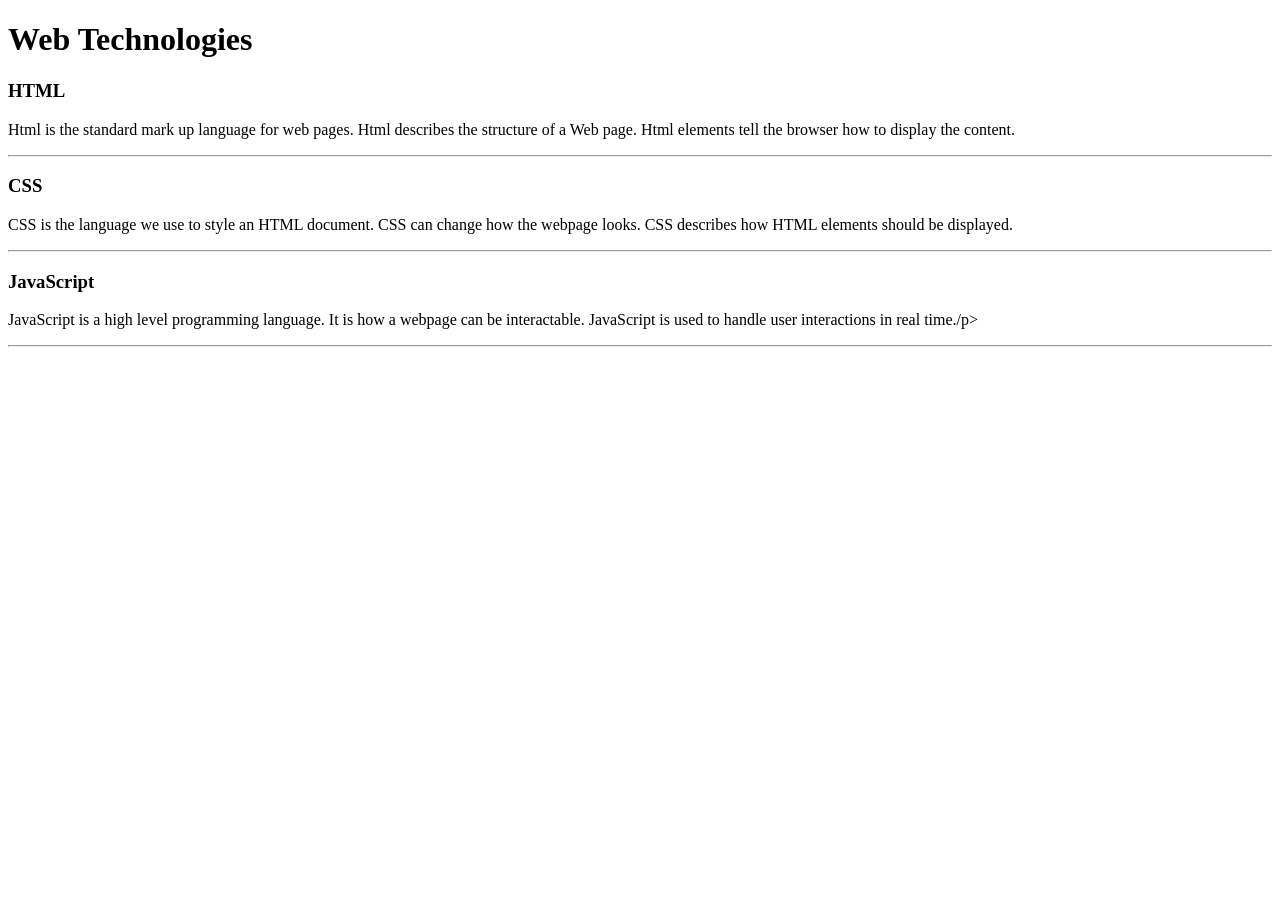
<file: WebDev_Unit1/WDLesson1_1Practical/index.html>
<!DOCTYPE html>
<!-- Lesson 1:How do we display text on a web page?
     Resources 
      https://www.w3schools.com/html/html_intro.asp
      https://www.w3schools.com/tags/tag_hr.asp
      https://www.w3schools.com/tags/tag_hn.asp
      https://www.w3schools.com/tags/tag_p.asp
-->

<html>
  <head>
    <!-- Challenge 1: Change the title of the page to Web Technologies -->
    <title>Web Technologies</title>
  </head>
  <body>
    <!-- Challenge 2: Create a heading, h1 for Web Technologies -->
    <h1>Web Technologies</h1>
    
    <!-- Challenge 3: Create a heading, h3 for HTML -->
    <h3>HTML</h3>
    <!-- Challenge 4: Create a paragraph explaining what is HTML. At least 3 sentences. -->
    <p>Html is the standard mark up language for web pages. Html describes the structure of a Web page. Html elements tell the browser how to display the content. </p>
    <!-- Challenge 4a: Insert a horizontal rule, hr -->
    <hr>
    
    <!-- Challenge 5: Create a heading, h3 for CSS -->
    <h3>CSS</h3>
    <!-- Challenge 6: Create a paragraph explaining what is CSS.  At least 3 sentences. -->
    <p>CSS is the language we use to style an HTML document. CSS can change how the webpage looks. CSS describes how HTML elements should be displayed.</p>
    <!-- Challenge 6a: Insert a horizontal rule, hr -->
    <hr>
    <!-- Challenge 7: Create a heading, h3 for JavaScript -->
    <h3>JavaScript</h3>
    <!-- Challenge 8: Create a paragraph explaining what is JavaScript.  At least 3 sentences. -->
    <p>JavaScript is a high level programming language. It is how a webpage can be interactable. JavaScript is used to handle user interactions in real time./p>
    <!-- Challenge 8a: Insert a horizontal rule, hr -->
    <hr>
    
    <!-- Challenge Bonus: Similar to the concepts above add one more web technology using a heading and paragraph.  Here are some suggestions of concepts: JQuery, Bootstrap, AFrame -->
  </body>
</html>
</file>
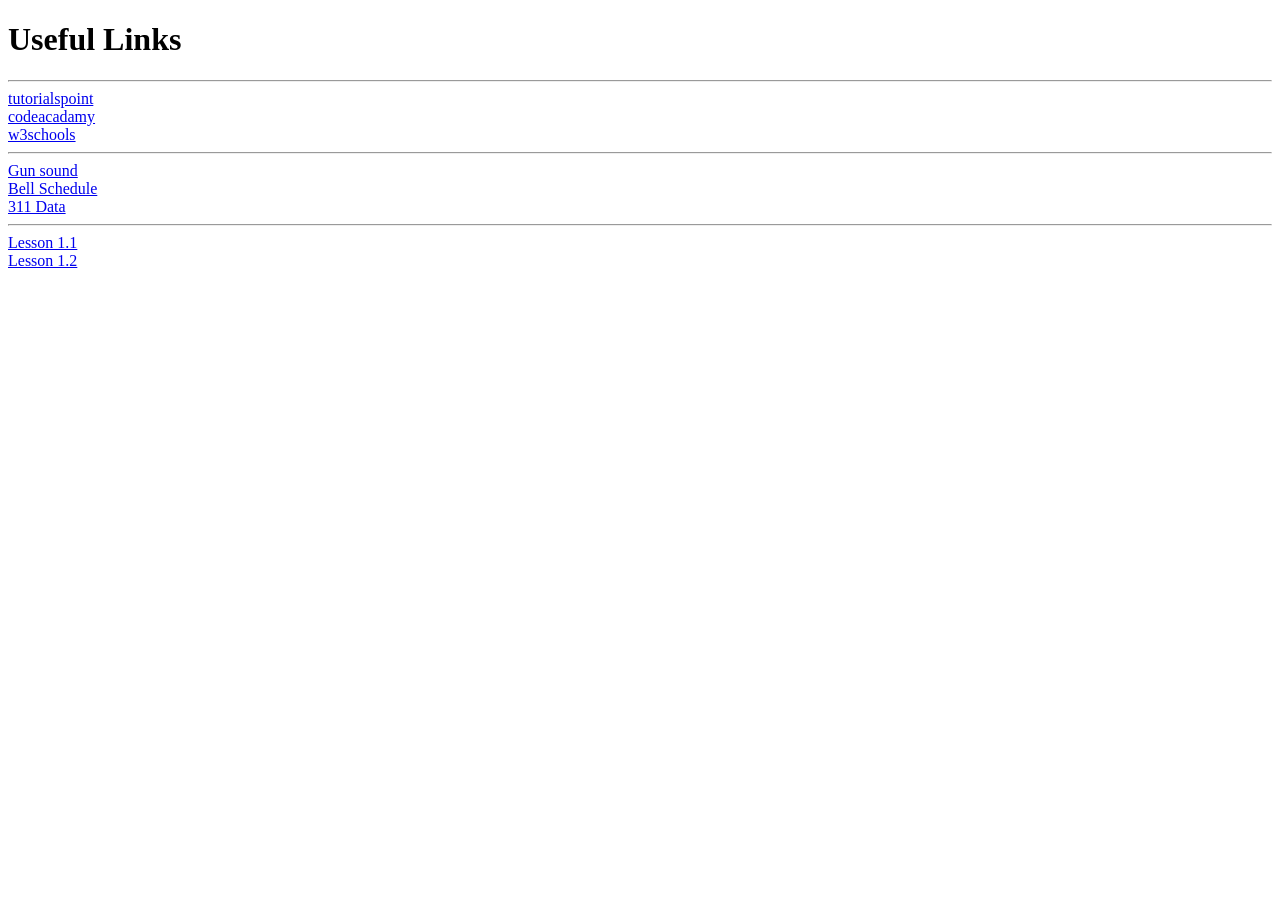
<file: WebDev_Unit1/WDLesson1_3Practical/index.html>
<!DOCTYPE html>
<!-- Lesson 3: How do we hyperlink resources?
<!-- Resources 
      https://www.w3schools.com/html/html_links.asp
      https://www.w3schools.com/tags/tag_a.asp
-->

<html>
  <head>
    <title>Exploring Links</title>
  </head>
  <body>
    <!-- Example of a link to a website 
        <a href="http://www.baysidehighschool.org/"> w3schools </a> 
    -->
    <!-- Challenge 1: Add a heading for "Useful Links". -->
    <h1>Useful Links</h1>
    <!-- Challenge 2: Add a horizontal rule underneath. -->
    <hr>
    <!-- Challenge 3: Create a link to https://www.tutorialspoint.com/ -->
    <a href="https://www.tutorialspoint.com/">tutorialspoint</a>
    <!-- Challenge 4: Add a break to skip down to the next line -->
    <br>
    <!-- Challenge 5: Create a link to https://www.codecademy.com/ -->
    <a href="https://www.codecademy.com/">codeacadamy</a>
    <!-- Challenge 6: Add a break to skip down to the next line -->
    <br>
    <!-- Challenge 7: Create a link to https://www.w3schools.com/ -->
    <a href="https://www.w3schools.com/">w3schools</a>
    <!-- Challenge 8: Add a horizontal rule and break -->
    <hr>
    <!-- Example of link to an internal sources 
      <a href="resources/dukenukem.jpg"> Duke Nukem </a> <br>
    -->
    <!-- Challenge 9: Create links for the rest of the items located in resources -->
    <a href="resources/GUN.WAV"> Gun sound </a> 
    <br>
    <a href="resources/BellSchedule.pdf"> Bell Schedule </a> 
    <br>
    <a href="resources/311Data.js"> 311 Data </a>
    <!-- Challenge Bonus: Create links to your Lesson 1 and Lesson 2 Activities.  Hint: Use the same link that you posted in Google Classroom for the submission of each Lesson Activity -->
    <hr>
    <a href="https://github.com/zihanh2/WebDev-26-27/blob/main/WebDev_Unit1/WDLesson1_1Practical/index.html"> Lesson 1.1 </a> <br>
    <a href="https://github.com/zihanh2/WebDev-26-27/blob/main/WebDev_Unit1/WDLesson1_2Practical/index.html"> Lesson 1.2 </a>
  </body>
</html>
</file>
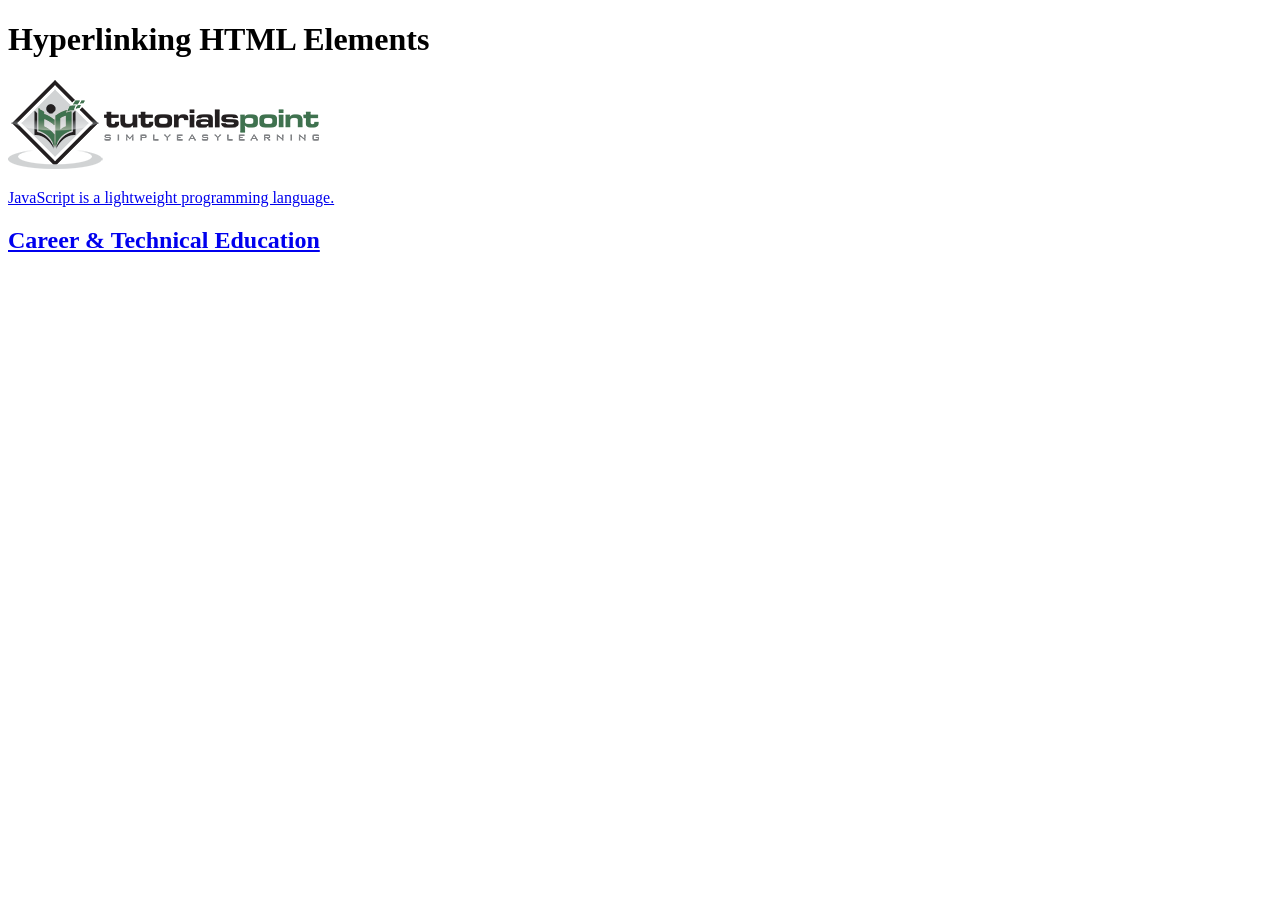
<file: WebDev_Unit1/WDLesson1_4Practical/index.html>
<!DOCTYPE html>
<!-- WD Lesson 1.4: How can we make HTML Elements into hyperlinks? -->
<!-- Resources 
      https://www.w3schools.com/html/html_links.asp
      https://www.w3schools.com/tags/tag_a.asp
-->

<html>
  <head>
    <title>Exploring Links II</title>
  </head>
  <body>
    <!-- Example of an HTML Element as a link to a website that opens in a new tab
    <a href="https://www.w3schools.com/" target="_blank"> 
      <img src="w3schools.jpg" height="100">
    </a>
    --> 
    <!-- Challenge 1: Add a heading with "Hyperlinking HTML Elements" followed by a horizontal rule-->
    <h1>Hyperlinking HTML Elements</h1>
    <!-- Challenge 2: Add the image for tutorialpoints that is stored locally and make it
     a hyperlink to  https://www.tutorialspoint.com/ that will open in a new tab -->
    <a href="https://www.tutorialspoint.com/" target="_blank">
      <img src="tutorialpoint.png">
    </a>
    <!-- Challenge 3: Add a paragraph describing JavaScript and make the paragraph a hyperlink to 
     https://javascript.info/ that will open in the SAME tab.-->
    <a href="https://javascript.info/">
      <p>JavaScript is a lightweight programming language.</p>
    </a>
    <!-- Challenge 4: Add an <h2> for "Career & Technical Education" and make the heading a hyperlink to 
      the cte.html file which is stored internally in the folder.  
      Note: You can link to other web pages.  This is how websites are created! -->
    
    <a href="cte.html">
      <h2>Career & Technical Education</h2>
    </a>
    <!-- Challenge Bonus:  Complete all the challenges located in cte.html.  
     Note: Click on cte.html to open the html file and start editing. -->
  </body>
</html>
</file>
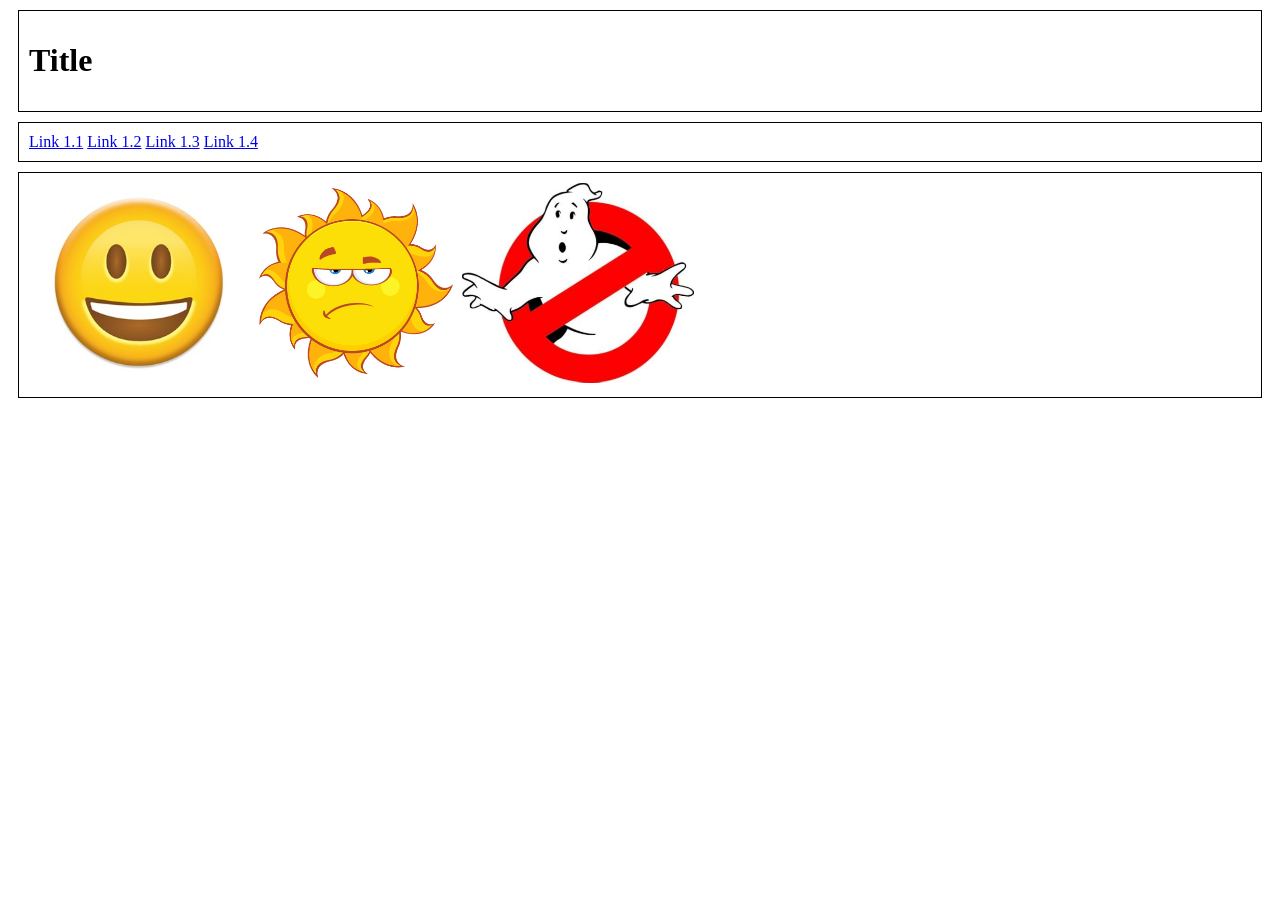
<file: WebDev_Unit1/WDLesson1_5Practical/index.html>
<!DOCTYPE html>
<!-- WD Lesson 1.5: How can we group elements on a page? -->
<!-- Resources 
      https://www.w3schools.com/html/html_blocks.asp
-->
<html>
  <head>
    <title>Exploring Containers</title>
    <link href="style.css" rel="stylesheet" type="text/css" />
  </head>
  <body>
    <!-- Challenge 1: Add the necessary containers to create each of the section shown in WDLesson1_5PracticalDiagram.png -->
    <div>
      <h1>Title</h1>
    </div>
    <div>
      <a href="https://github.com/zihanh2/WebDev-26-27/blob/main/WebDev_Unit1/WDLesson1_1Practical/index.html">Link 1.1</a> 
      <a href="https://github.com/zihanh2/WebDev-26-27/blob/main/WebDev_Unit1/WDLesson1_2Practical/index.html">Link 1.2</a> 
      <a href="https://github.com/zihanh2/WebDev-26-27/blob/main/WebDev_Unit1/WDLesson1_3Practical/index.html">Link 1.3</a> 
      <a href="https://github.com/zihanh2/WebDev-26-27/blob/main/WebDev_Unit1/WDLesson1_4Practical/index.html">Link 1.4</a>
    </div>
    <div>
      <img src="images/face.jpg" height="200">
      <img src="images/sun.jpg" height="200">
      <img src="images/sign.jpg" height="200">
    </div>
    <!-- Challenge 2: Within each container created, add the HTML elements specified in WDLesson1_5PracticalDiagram.png
         Note: Images for the last container are stored in the images folder.  Make the images the same height -->

  </body>
</html>
</file>
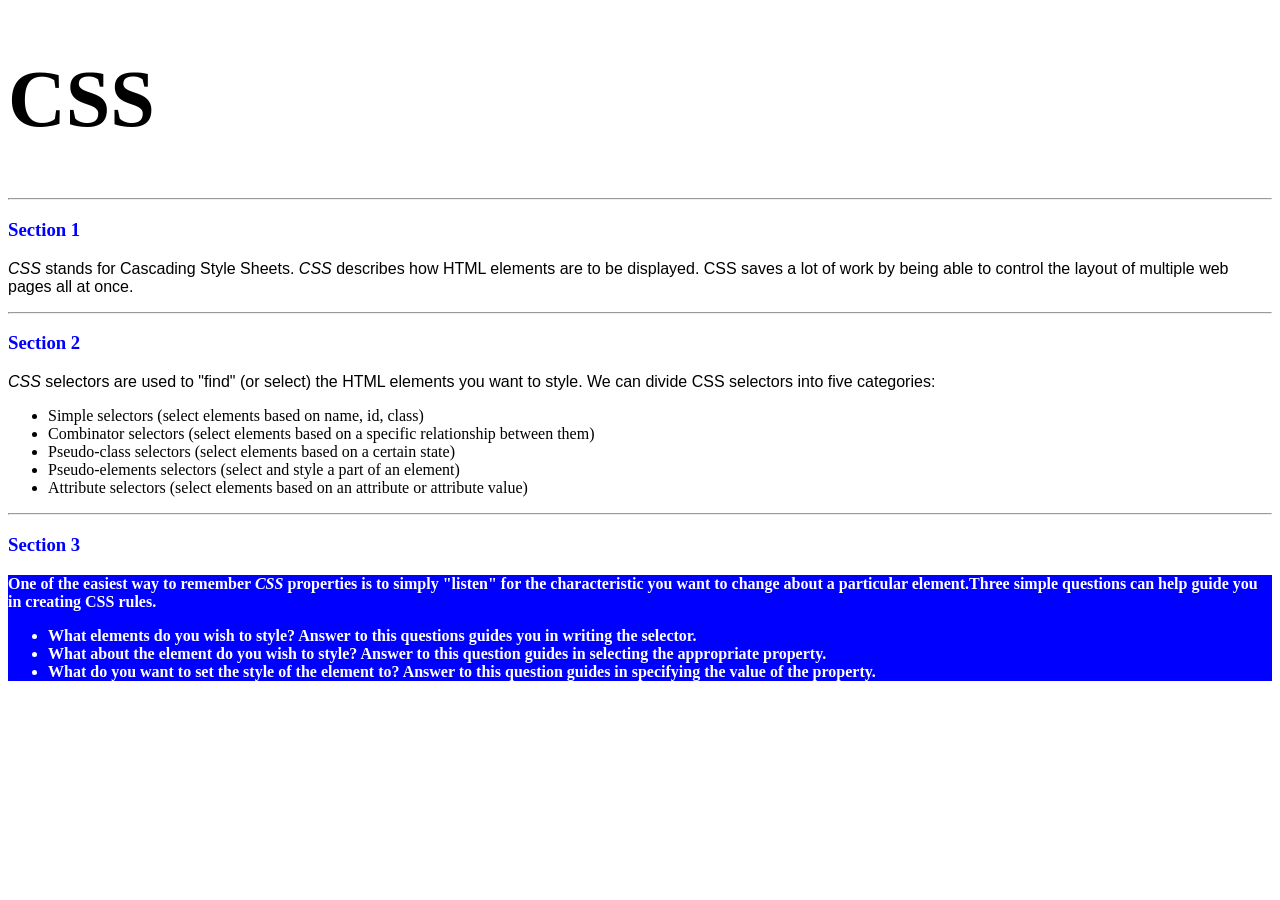
<file: WebDev_Unit2/WDLesson2_1Practical/index.html>
<!DOCTYPE html>
<!-- WD Lesson 2.1: What is CSS? -->
<!-- Resources 
      https://www.w3schools.com/css/css_intro.asp
-->
<html>
  <head>
    <title>Exploring CSS</title>
    <link href="style.css" rel="stylesheet" type="text/css" />
  </head>
  <body>
    <!-- All Challenges are in style.css -->
    <h1> CSS </h1>
    <hr>
    <h3>Section 1</h3>
    <p><span>CSS</span> stands for Cascading Style Sheets. <span>CSS</span> describes how HTML elements are to be displayed. CSS saves a lot of work by being able to control the layout of multiple web pages all at once.
    </p>
    <hr>
    <h3>Section 2</h3>
    <p>
      <span>CSS</span> selectors are used to "find" (or select) the HTML elements you want to style. We can divide CSS selectors into five categories:
        <ul>
          <li>Simple selectors (select elements based on name, id, class)</li>
          <li>Combinator selectors (select elements based on a specific relationship between them)</li>
          <li>Pseudo-class selectors (select elements based on a certain state)</li>
          <li>Pseudo-elements selectors (select and style a part of an element)</li>
          <li>Attribute selectors (select elements based on an attribute or attribute value)</li>
        </ul>
    </p>
    <hr>
    <h3>Section 3</h3>
    <div>
      One of the easiest way to remember <span>CSS</span> properties is to simply "listen" for the characteristic you want to change about a particular element.Three simple questions can help guide you in creating CSS rules.
        <ul>
          <li>What elements do you wish to style?  Answer to this questions guides you in writing the selector.</li>
          <li>What about the element do you wish to style?  Answer to this question guides in selecting the appropriate property.</li>
          <li>What do you want to set the style of the element to?  Answer to this question guides in specifying the value of the property.</li>
        </ul>
    </div>
  </body>
</html>
</file>
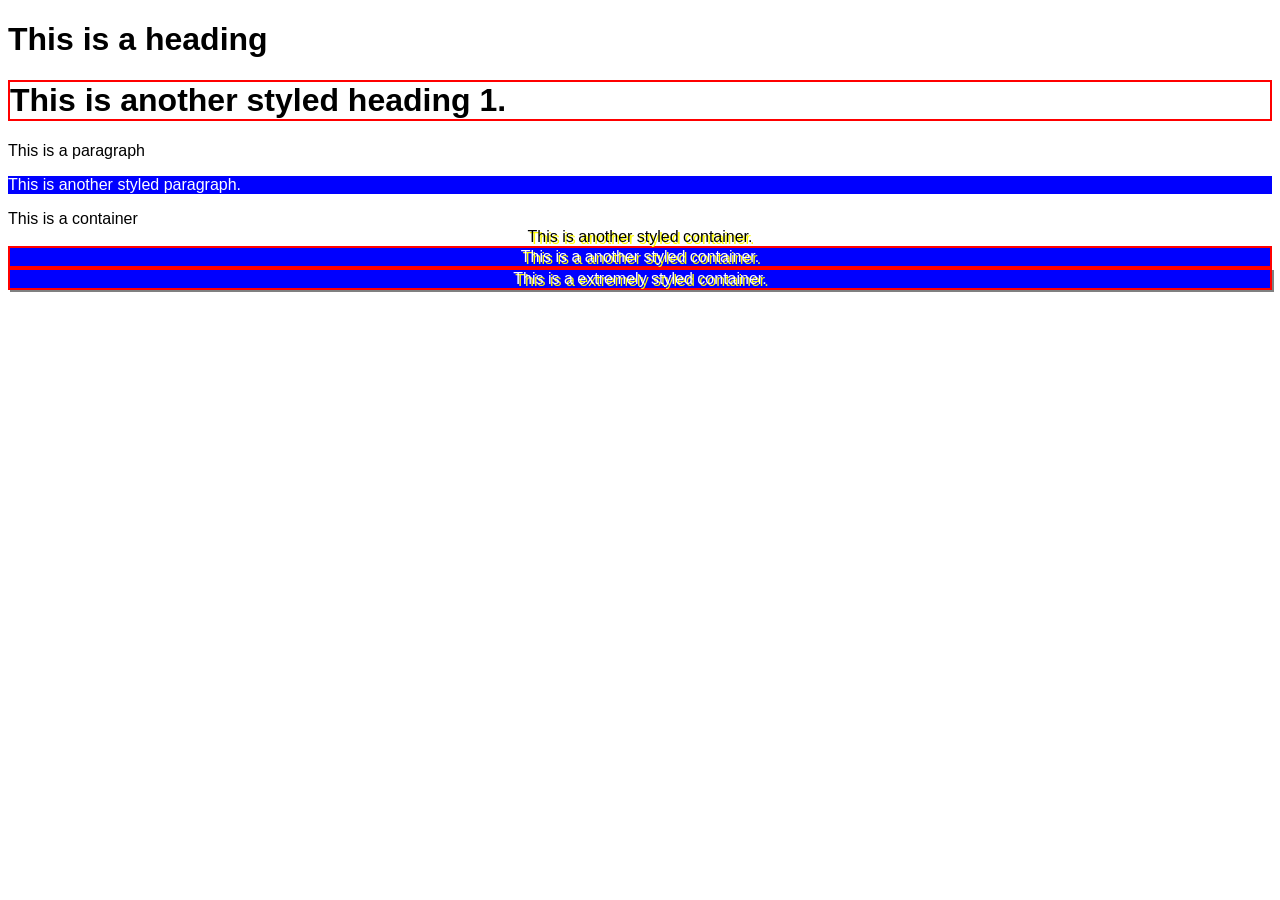
<file: WebDev_Unit2/WDLesson2_2Practical/index.html>
<!DOCTYPE html>
<!-- WD Lesson 2.2: How do we style groups of elements?-->
<!-- Resources 
      https://www.w3schools.com/css/default.asp 
      https://www.w3schools.com/css/css_selectors.asp 
-->
<html>
  <head>
    <title>Exploring Class Selectors</title>
    <link href="style.css" rel="stylesheet" type="text/css" />
  </head>
  <body>
    
    <h1>This is a heading</h1>
    <!-- Challenge 1: Create another heading 1 with the text "This is another styled heading 1."
         Add a class of "highlight" to the heading 1
    --><h1 class="highlight">This is another styled heading 1.</h1>
    <p> This is a paragraph </p>
    <!-- Challenge 2: Create another paragraph with the text "This is another styled paragraph."
         Add a class of "info" to the paragraph
    --><p class="info">This is another styled paragraph.</p>

    <div> This is a container </div>
    <!-- Challenge 3: Create another container with the text "This is another styled container."
         Add a class of "special" to the container
    --><div class="special">This is another styled container.</div>
    
    <!-- Challenge 4: Give the container below a class of info, highlight and special-->
    <div class="info highlight special"> This is a another styled container.</div>

    <!-- Challenge Bonus: Give the container below a class of info, highlight, special and shadow-->
    <div class="info highlight special shadow">This is a extremely styled container.</div>

    <!-- All other Challenges are in style.css -->
  </body>
</html>
</file>
<file: WebDev_Unit1/WDLesson1_5Practical/style.css>
div, span{
    border:1px solid black;
    padding:10px;
    margin:10px;
}
</file>
<file: WebDev_Unit2/WDLesson2_1Practical/style.css>
/* Comments in CSS are created like this. Notice the slash asterisk at the beginning and end */


/* Basic Structure of a CSS rule
selector{
  property: value;
}
*/


/* Challenge 1: Change color of the text for all the headings size 3 to blue */
h3{
  color: blue;
}
/* Challenge 2: Change the size for the font for all headings size 1 to 60pt */
h1{
  font-size: 60pt;
}
/* Challenge 3: Change the style of the font for all spans to italic */
span{
  font-style: italic;
}
/* Challenge 4: Change the family of font being used for all paragraphs to "Arial" */
p{
  font-family: arial;
}
/* Challenge 5: Change the family of font being used for all lists to "Comic Sans MS".  What element creates a list? */
li{
  font-family: "Cosmic Sans MS";
}
/* Chalenge 6: Change the background color of the div to blue, color of the text to white and the weight of the font to bold.*/
div{
  background-color: blue; 
  color: white; 
  font-weight: bold;
}
/* Hint:  You can specify several CSS rules for one element by separating the rules with semi-colons. Look at some examples on w3schools */
</file>
<file: WebDev_Unit2/WDLesson2_2Practical/style.css>
/* Basic Structure of a CSS rule using classes

.class{
  property: value;
}
*/

/* Challenge 5: Change the family of all elements to Arial */
*{
  font-family: Arial;
}
/* Challenge 6: Change the background color to blue, the color of the text to white for all elements 
with a class of "info" */
.info{
  background-color: blue;
  color: white;
}
/* Challenge 7: Add a border of 2px solid red for all elements with a class of "highlight" */
.highlight{
  border: 2px;
  border-color: red;
  border-style: solid;
}
/* Challenge 8: Align the text in the center and drop a shadow on the text of 2px 2px yellow  for 
all elements with a class of "special"
*/
.special{
  text-align: center;
  text-shadow: 2px 2px yellow;
}
/* Challenge Bonus: Create a CSS rule for a class named "shadow".  
Apply a shadow to the box around the elements that is 2px 2px  gray. */ 
.shadow{
  box-shadow: 2px 2px grey;
}
</file>
